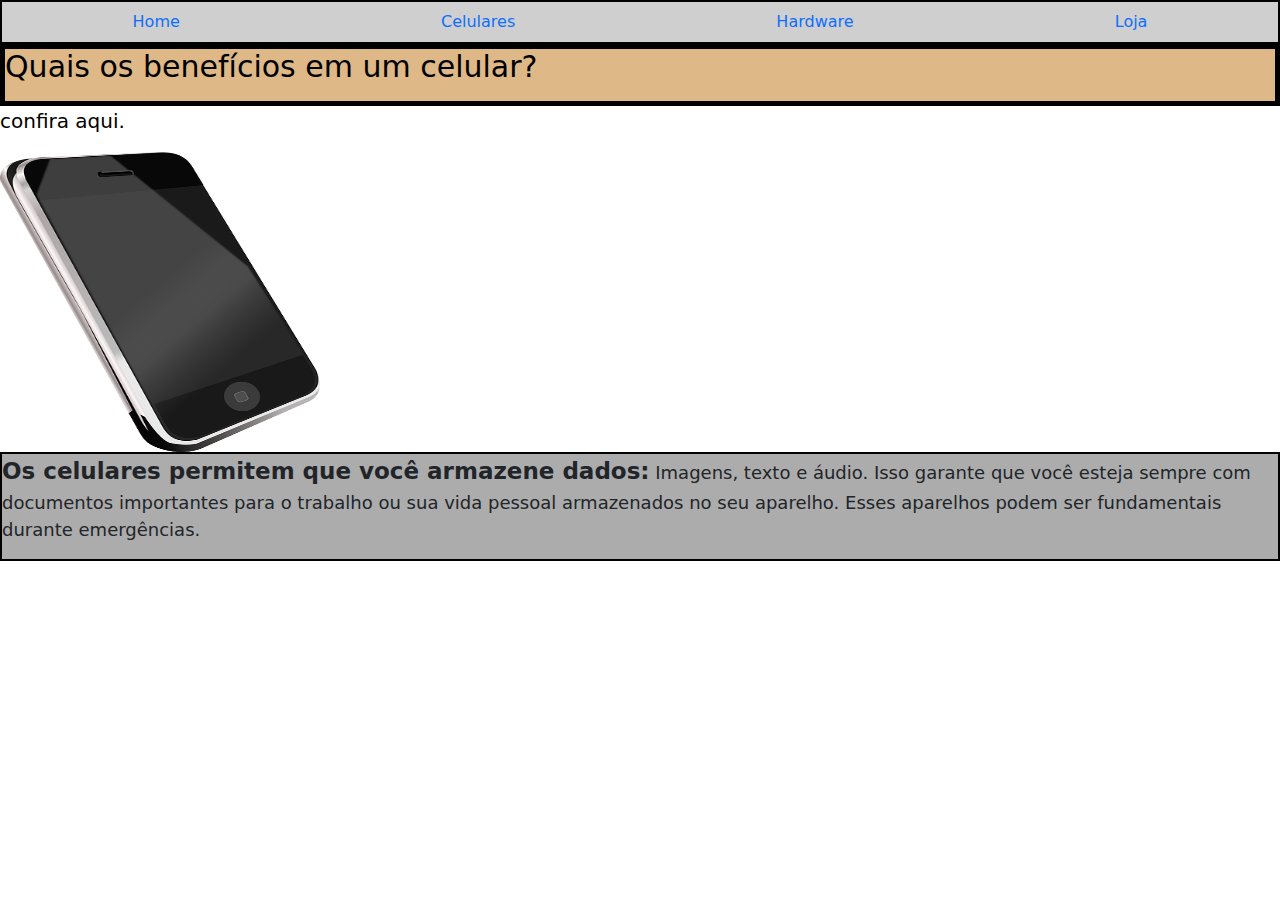
<file: celulares.html>
<!DOCTYPE html>
<html lang="pt-br">
    <head>
        <meta charset="UTF-8">
        <title>Quais os beneficios do celular?</title>
        <meta name="description" content="Programador Front-End, Senai.">
        <meta name="keywords" content="HTML, CSS, JavaScript, Senai">
        <meta name="author" content="Gabriel">
        <link rel="stylesheet" href="css/main.css">
        <style>h1{font-size: 30px; color:rgb(0, 0, 0)}</style>
        <link rel="stylesheet" type="text/css"  href="css/style.css">
        <link rel="stylesheet" href="bootstrap/css/bootstrap.min.css">
        <script type="text/javascript" src="js/jquery-v3.6.0.min.js"></script>
        <script type="text/javascript" src="js/scripts.js"></script>  
    </head>
<body>
    <header>       
        <div id="nvg">     
            <nav class="nav nav-pills nav-fill">
                <a class="nav-item nav-link" href="index.html">Home</a>
                <a class="nav-item nav-link" href="celulares.html">Celulares</a>
                <a class="nav-item nav-link" href="hardware.html">Hardware</a>
                <a class="nav-item nav-link" href="loja.html">Loja</a>
            </nav>
        </div>
    </header>
    <div id="box3">
    <h1> <p style="font-size: 30px; color: black;">Quais os benefícios em um celular?</p></h1></div>
       <p style="font-size: 20px; color:rgb(0, 0, 0)">confira aqui.</p>
       <figure class="Celular">
            <img src="imagem/celular1.webp"
            alt="Foto de um celular" width="25%" height="300">
            <div id="box4">
            <figcaption><p style="font-size: 18px;"><b style="font-size: 23px;">Os celulares permitem que você armazene dados:</b> Imagens, texto e áudio. Isso garante que você esteja sempre com 
                documentos importantes para o trabalho ou sua vida pessoal armazenados no seu aparelho. 
                Esses aparelhos podem ser fundamentais durante emergências.</p></div>
</body>
    <script src="bootstrap/js/bootstrap.bundle.min.js"></script>
    <script src="js/scripts.js"></script>
</html>
</file>
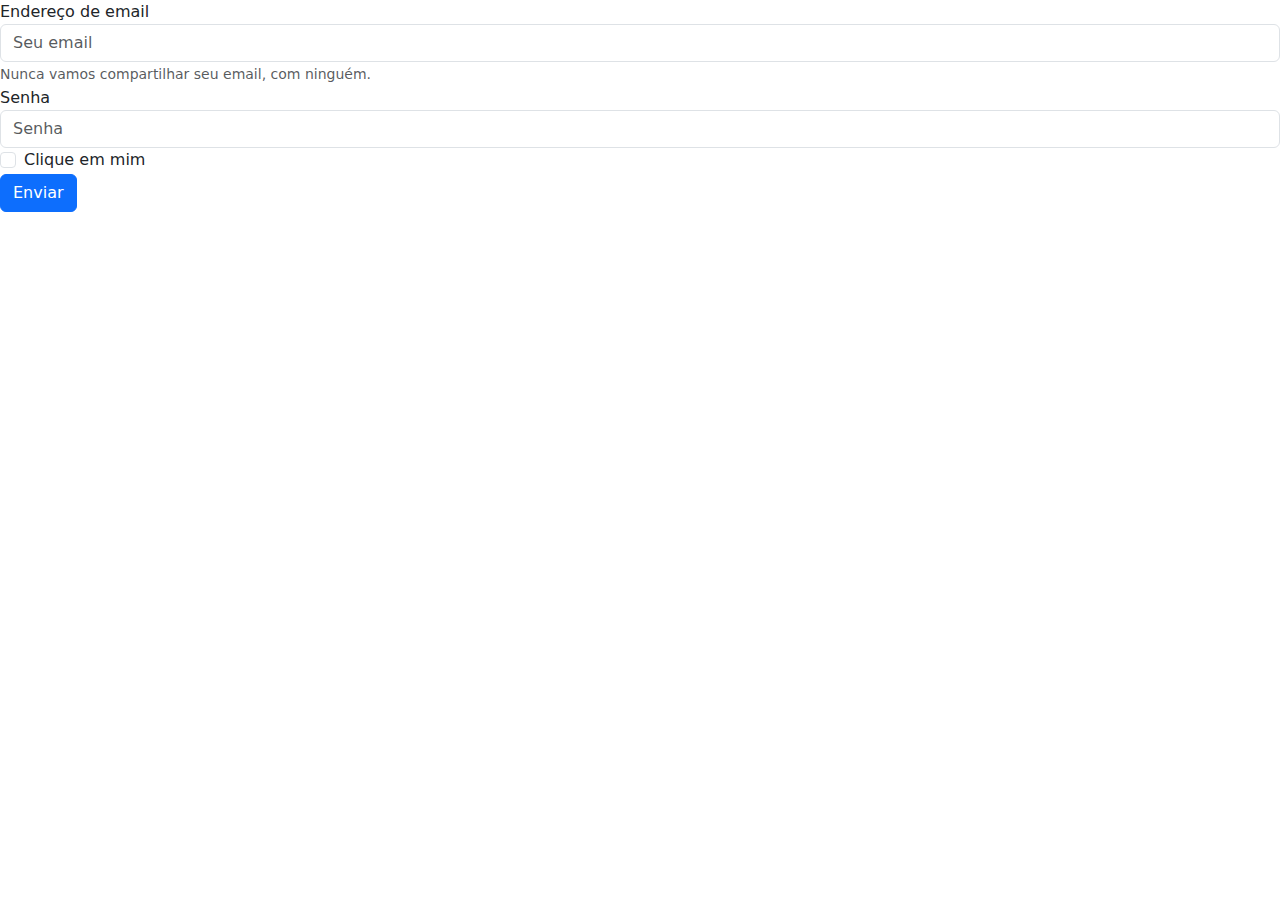
<file: Entrar.html>
<!DOCTYPE html>
<html lang="pt-br">
    <head>
        <meta charset="UTF-8">
        <title>Hardware? Oque São?</title>
        <meta name="description" content="Programador Front-End, Senai.">
        <meta name="keywords" content="HTML, CSS, JavaScript, Senai">
        <meta name="author" content="Gabriel">
        <style>h1{font-size: 30px; color:rgb(0, 0, 0)}</style>
        <link rel="stylesheet" href="css/main.css">
        <link rel="stylesheet" href="bootstrap/css/bootstrap.min.css">
        <script type="text/javascript" src="js/jquery-v3.6.0.min.js"></script>
        <script type="text/javascript" src="js/scripts.js"></script>        
    </head>
<body>
    <script src="bootstrap/js/bootstrap.bundle.min.js"></script>
    <header>   
        <form>
            <div class="form-group">
              <label for="exampleInputEmail1">Endereço de email</label>
              <input type="email" class="form-control" id="exampleInputEmail1" aria-describedby="emailHelp" placeholder="Seu email">
              <small id="emailHelp" class="form-text text-muted">Nunca vamos compartilhar seu email, com ninguém.</small>
            </div>
            <div class="form-group">
              <label for="exampleInputPassword1">Senha</label>
              <input type="password" class="form-control" id="exampleInputPassword1" placeholder="Senha">
            </div>
            <div class="form-group form-check">
              <input type="checkbox" class="form-check-input" id="exampleCheck1">
              <label class="form-check-label" for="exampleCheck1">Clique em mim</label>
            </div>
            <button type="submit" class="btn btn-primary">Enviar</button>
          </form>
    </header>
    </body>
</html>
</file>
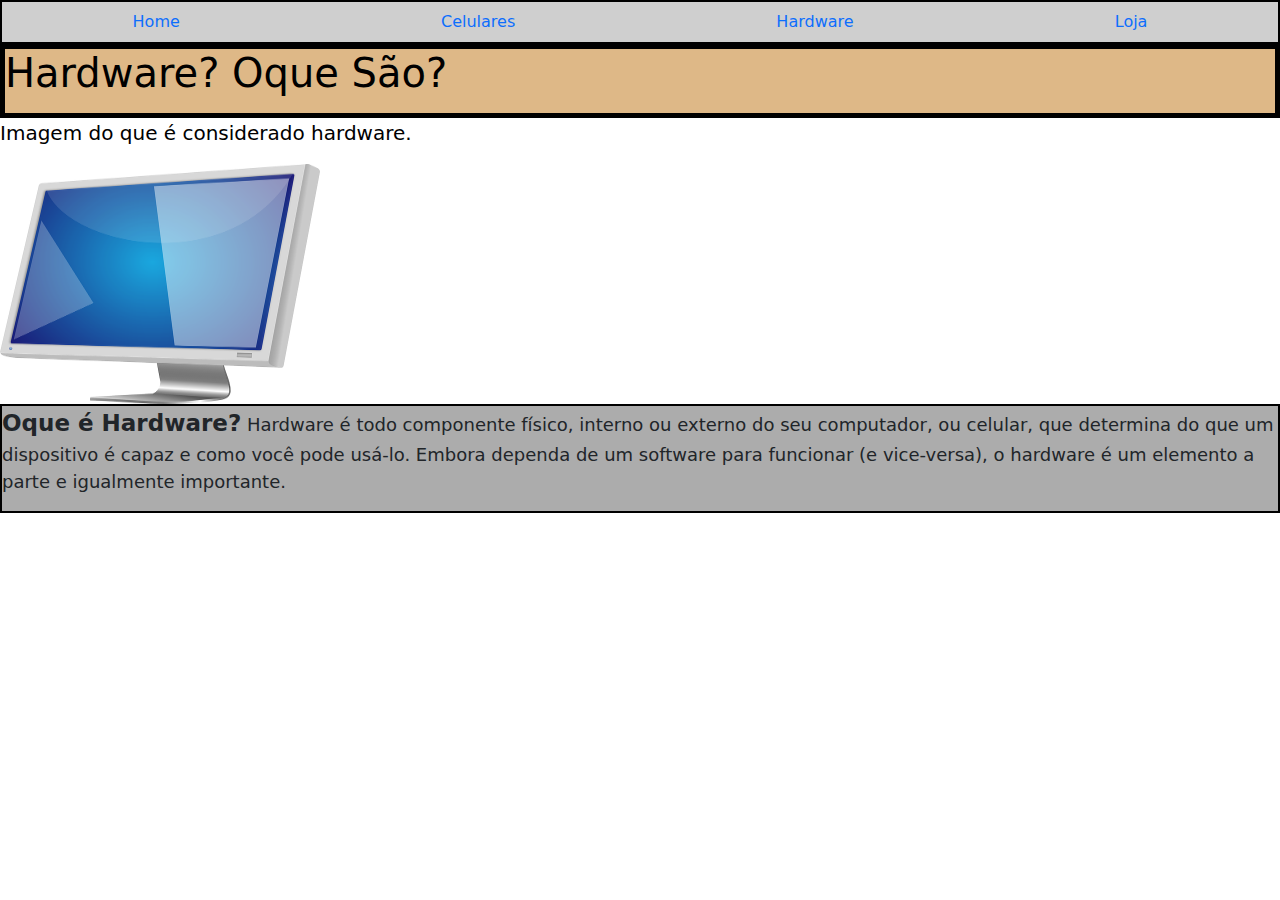
<file: hardware.html>
<!DOCTYPE html>
<html lang="pt-br">
    <head>
        <meta charset="UTF-8">
        <title>Hardware? Oque São?</title>
        <meta name="description" content="Programador Front-End, Senai.">
        <meta name="keywords" content="HTML, CSS, JavaScript, Senai">
        <meta name="author" content="Gabriel">
        <style>h1{font-size: 30px; color:rgb(0, 0, 0)}</style>
        <link rel="stylesheet" href="css/main.css">
        <link rel="stylesheet" href="bootstrap/css/bootstrap.min.css">
        <script type="text/javascript" src="js/jquery-v3.6.0.min.js"></script>
        <script type="text/javascript" src="js/scripts.js"></script>        
    </head>
<body>
    <script src="bootstrap/js/bootstrap.bundle.min.js"></script>
    <header>   
        <div id="nvg">     
            <nav class="nav nav-pills nav-fill">
                <a class="nav-item nav-link" href="index.html">Home</a>
                <a class="nav-item nav-link" href="celulares.html">Celulares</a>
                <a class="nav-item nav-link" href="hardware.html">Hardware</a>
                <a class="nav-item nav-link" href="loja.html">Loja</a>
            </nav>
        </div>
    </header>
    <div id="box3">
    <h1> <p style="font-size: 40px; color: black;">Hardware? Oque São?</p></h1></div>
       <p style="font-size: 20px; color:rgb(0, 0, 0)">Imagem do que é considerado hardware.</p>
       <figure class="banner home">
            <img src="imagem/lcd-32872_640.webp"
            alt="Foto de hardware" width="25%" height="240">
            <div id="box4">
            <figcaption><p style="font-size: 18px;"><b style="font-size: 23px;">Oque é Hardware?</b> Hardware é todo componente físico, interno ou externo do seu computador, ou celular, 
            que determina do que um dispositivo é capaz e como você pode usá-lo. 
            Embora dependa de um software para funcionar (e vice-versa), o hardware é um elemento a parte e igualmente importante.</figcaption></div></p>
            </figure>
    </body>
    <script src="js/scripts.js"></script>
</html>
</file>
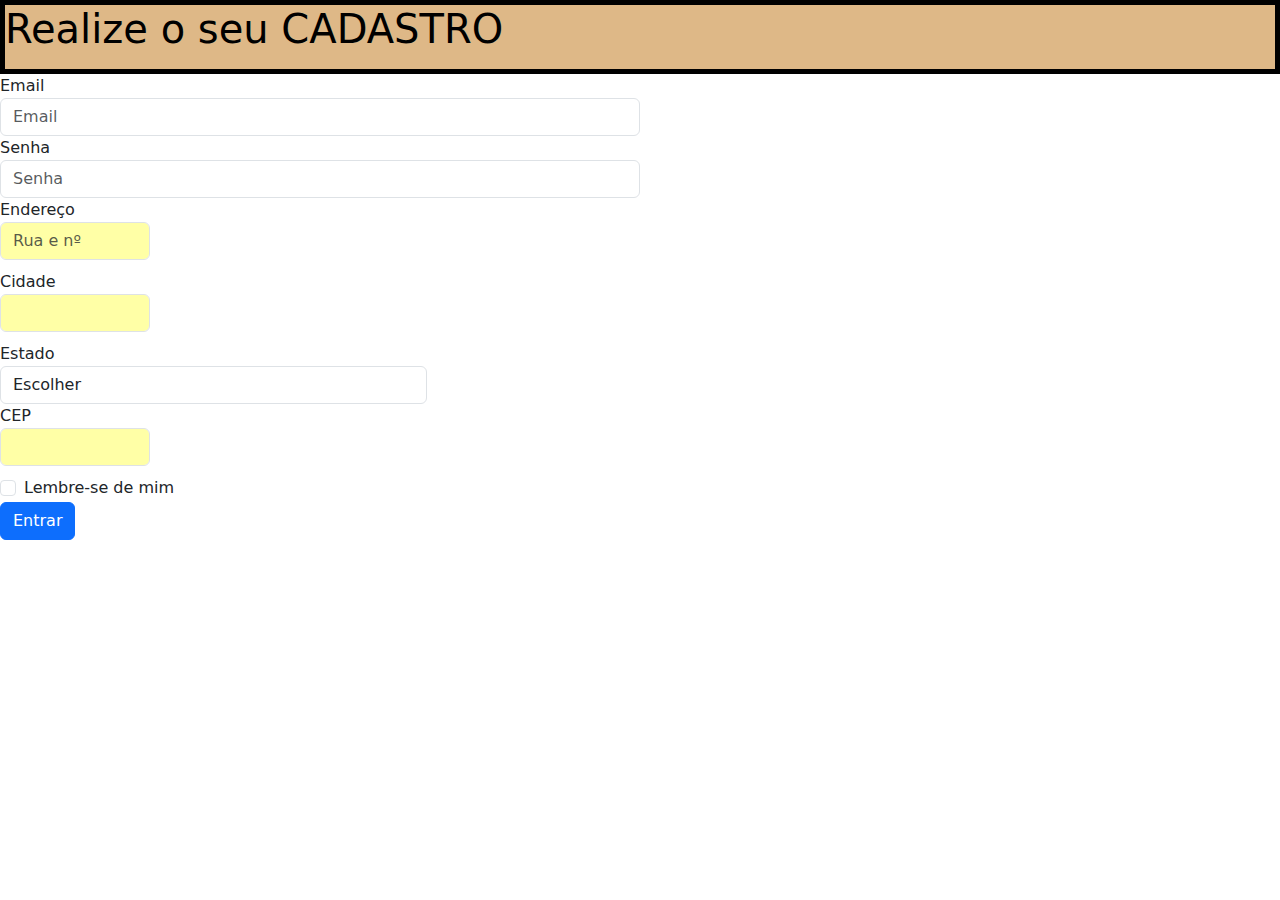
<file: login.html>
<!DOCTYPE html>
<html lang="pt-br">
    <head>
        <meta charset="UTF-8">
        <title>Meu Primeiro Site</title>
        <meta name="description" content="Programador Front-End, Senai.">
        <meta name="keywords" content="HTML, CSS, JavaScript, Senai">
        <meta name="author" content="Gabriel">
        <style>h1{font-size: 30px; color:rgb(0, 0, 0)}</style>
        <link rel="stylesheet" type="text/css"  href="css/style.css">
        <link rel="stylesheet" href="bootstrap/css/bootstrap.min.css">
        <script type="text/javascript" src="js/jquery-v3.6.0.min.js"></script>
        <script type="text/javascript" src="js/scripts.js"></script>  
    </head>
<body>
        <div id="box3">
            <h1> <p style="font-size: 40px; color: black;">Realize o seu CADASTRO</p></h1></div>
            <form>
                <div class="form-row">
                  <div class="form-group col-md-6">
                    <label for="inputEmail4">Email</label>
                    <input type="email" class="form-control" id="inputEmail4" placeholder="Email">
                  </div>
                  <div class="form-group col-md-6">
                    <label for="inputPassword4">Senha</label>
                    <input type="password" class="form-control" id="inputPassword4" placeholder="Senha">
                  </div>
                </div>
                <div class="form-group">
                  <label for="inputAddress">Endereço</label>
                  <input type="text" class="form-control" id="inputAddress" placeholder="Rua e nº">
                </div>
                <div class="form-row">
                  <div class="form-group col-md-6">
                    <label for="inputCity">Cidade</label>
                    <input type="text" class="form-control" id="inputCity">
                  </div>
                  <div class="form-group col-md-4">
                    <label for="inputEstado">Estado</label>
                    <select id="inputEstado" class="form-control">
                      <option selected>Escolher</option>
                      <option>Acre</option>
                      <option>Alagoas</option>
                      <option>Amapá</option>
                      <option>Amazonas</option>
                      <option>Bahia</option>
                      <option>Ceará</option>
                      <option>Espírito Santo</option>
                      <option>Goiás</option>
                      <option>Maranhão</option>
                      <option>Mato Grosso</option>
                      <option>Mato Grosso do Sul</option>
                      <option>Minas Gerais</option>
                      <option>Pará</option>
                      <option>Paraíba</option>
                      <option>Paraná</option>
                      <option>Pernambuco</option>
                      <option>Piauí</option>
                      <option>Rio de Janeiro</option>
                      <option>Rio Grande do Norte</option>
                      <option>Rio Grande do Sul</option>
                      <option>Rondônia</option>
                      <option>Roraima</option>
                      <option>Santa Catarina</option>
                      <option>São Paulo</option>
                      <option>Sergipe</option>
                      <option>Tocantins</option>
                      <option>Distrito Federal</option>
                    </select>
                  </div>
                  <div class="form-group col-md-2">
                    <label for="inputCEP">CEP</label>
                    <input type="text" class="form-control" id="inputCEP">
                  </div>
                </div>
                <div class="form-group">
                  <div class="form-check">
                    <input class="form-check-input" type="checkbox" id="gridCheck">
                    <label class="form-check-label" for="gridCheck">
                      Lembre-se de mim
                    </label>
                  </div>
                </div>
                <a button class="btn btn-primary" href="index.html">Entrar</button></a>
              </form>
    <header>  

    </header>
    </body>
        
        <script src="js/scripts.js"></script>

    </html>
</file>
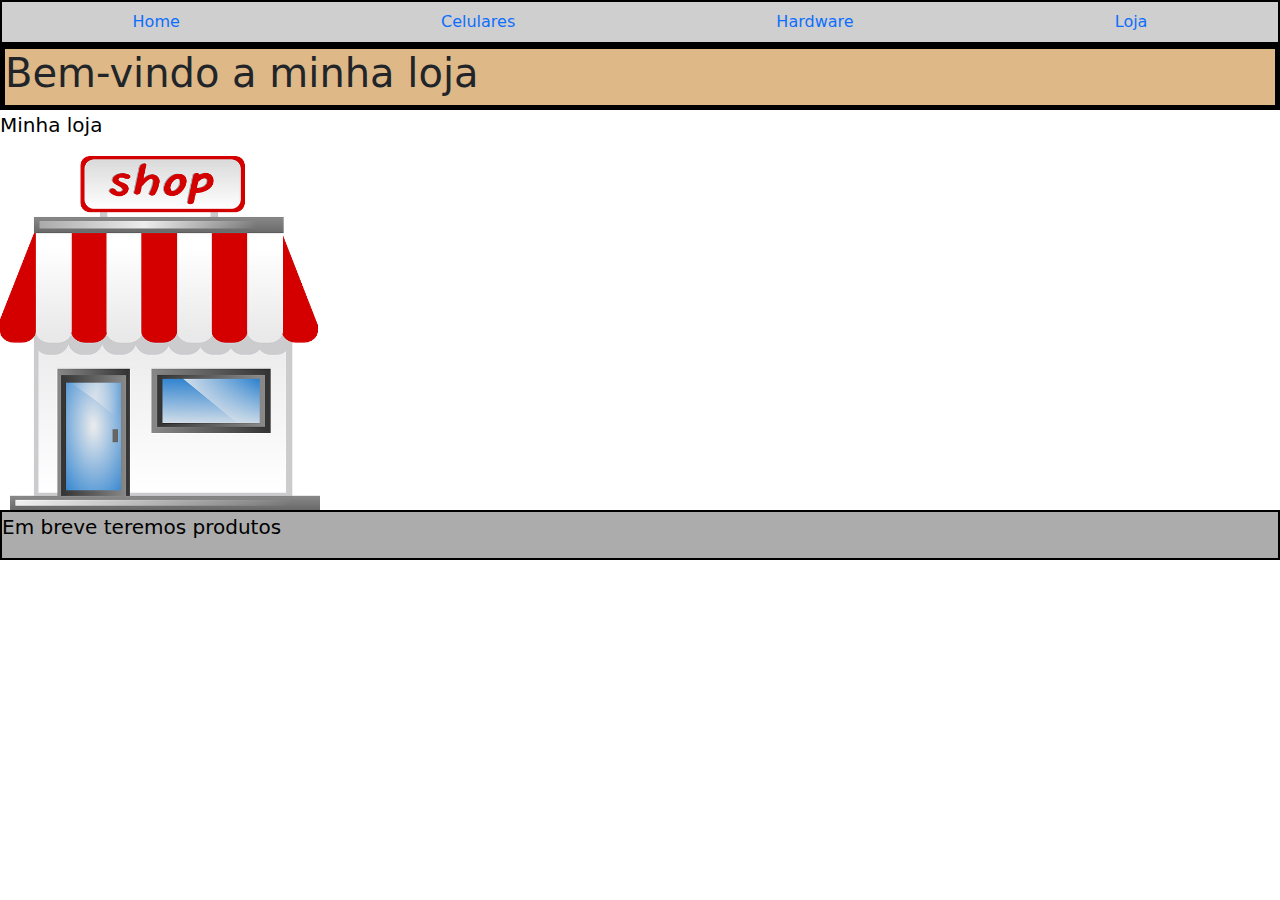
<file: loja.html>
<!DOCTYPE html>
<html lang="pt-br">
    <head>
        <meta charset="UTF-8">
        <title>Meu Primeiro Site</title>
        <meta name="description" content="Programador Front-End, Senai.">
        <meta name="keywords" content="HTML, CSS, JavaScript, Senai">
        <meta name="author" content="Gabriel">
        <style>h1{font-size: 30px; color:rgb(0, 0, 0)}</style>
        <link rel="stylesheet" href="css/main.css">
        <link rel="stylesheet" href="bootstrap/css/bootstrap.min.css">
        <script type="text/javascript" src="js/jquery-v3.6.0.min.js"></script>
        <script type="text/javascript" src="js/scripts.js"></script>   
    </head>
<body>
    <script src="bootstrap/js/bootstrap.bundle.min.js"></script>
    <header>            
        <div id="nvg">     
            <nav class="nav nav-pills nav-fill">
                <a class="nav-item nav-link" href="index.html">Home</a>
                <a class="nav-item nav-link" href="celulares.html">Celulares</a>
                <a class="nav-item nav-link" href="hardware.html">Hardware</a>
                <a class="nav-item nav-link" href="loja.html">Loja</a>
            </nav>
        </div>
    </header>
    <div id="box3">
    <h1> Bem-vindo a minha loja</h1></div>
        <p style="font-size: 20px; color:rgb(0, 0, 0)">Minha loja</p>
    <figure class="banner home">
        <img src="imagem/shop.png"
           alt="Loja" width="25%" >
        <div id="box4">
        <p style="font-size: 20px; color:rgb(0, 0, 0)">Em breve teremos produtos</p></div>
    </figure>
    <!--parte das vendas-->
</body>
    <script src="js/scripts.js"></script>
</html>
</file>
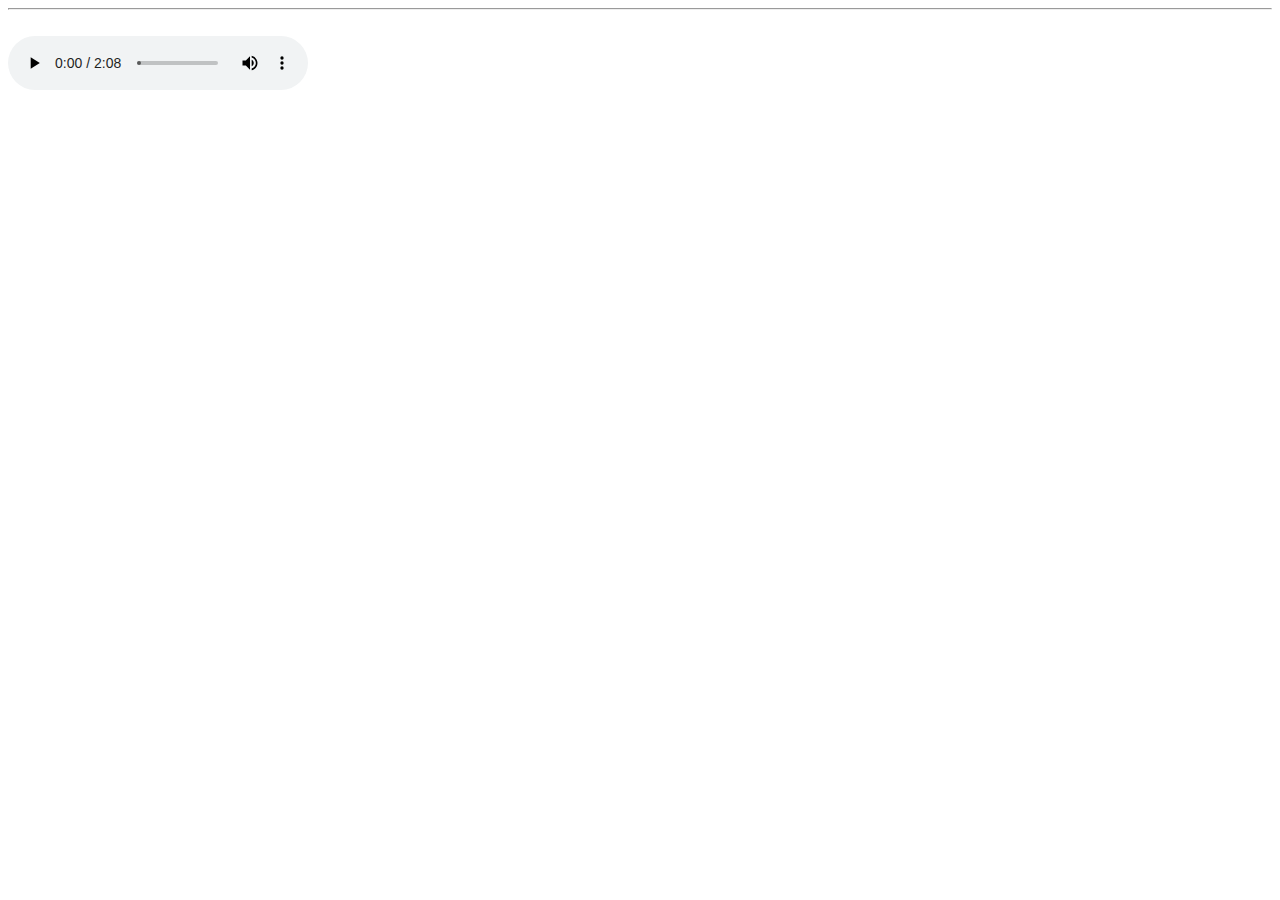
<file: Audio/audio.html>
<!DOCTYPE html>
<html lang="pt-br">
<head>
<meta charset="UTF-8">
<title>Meu primeiro site</title>
</head>
<body>
    <hr><br>
    <audio controls>
        <source src="audio.mp3" type="audio/mp3">
        Seu navegador não suporta o elemento de áudio.
      </audio>      
</body>
</html>
</file>
<file: css/main.css>
.menu .linkMenu{
    text-decoration: none; 
    margin: 20px 10px 0px; 
    text-transform: uppercase; 
    color: blue; 
    font-weight: bold;
    font-family: Arial,Helvetica, sans-serif;
}
/* usado o barra e o asteristico transforma em comentario que não aparece no site */
#vermelho{
    color: black; 
    margin: 20px 10px 0px; 
    font-weight: bold;
    font-family: Arial,Helvetica, sans-serif;
}
input[type=text] {
    width: 150px;
    display: block;
    margin-bottom: 10px;
    background-color: rgb(255, 255, 166);
}
#box1{
    background: aqua;
    border: 4px solid black;
    padding: 10px 10px 10px 10px;
    margin: -10px 0px 0px 0px;
}
#box2{
    background: red;
    border: 4px solid black;
    padding: 10px 10px 10px 10px;
    margin: -10px 0px 0px 0px;
}
#box3{ 
    background: burlywood;
    border: 5px solid black;
    padding: 0px;
    margin: 0px;
}
#box4{ 
    background: rgb(172, 172, 172);
    border: 2px solid black;
    padding: 0px;
    margin: 0px;
}
#box5{
    background-color: rgb(172, 172, 172);
    border: 0cap;
}
#nvg{
    background: rgb(207, 207, 207);
    border: 2px solid black;
}
</file>
<file: css/style.css>
.menu .linkMenu{
    text-decoration: none; 
    margin: 20px 10px 0px; 
    text-transform: uppercase; 
    color: blue; 
    font-weight: bold;
    font-family: Arial,Helvetica, sans-serif;
}
#box1{
    background: aqua;
    border: 4px solid black;
    padding: 10px 10px 10px 10px;
    margin: -10px 0px 0px 0px;
}
#box2{
    background: red;
    border: 4px solid black;
    padding: 10px 10px 10px 10px;
    margin: -10px 0px 0px 0px;
}
#box3{ 
    background: burlywood;
    border: 5px solid black;
    padding: 0px;
    margin: 0px;
}
#box4{ 
    background: rgb(172, 172, 172);
    border: 2px solid black;
    padding: 0px;
    margin: 0px;
}
/* usado o barra e o asteristico transforma em comentario que não aparece no site */
#vermelho{
    color: black; 
    margin: 20px 10px 0px; 
    font-weight: bold;
    font-family: Arial,Helvetica, sans-serif;
}
input[type=text] {
    width: 150px;
    display: block;
    margin-bottom: 10px;
    background-color: rgb(255, 255, 166);
}
/* muda o fundo do site.
body{width: 100%;
    height: 100%;
    background-color: red;
}*/
</file>
